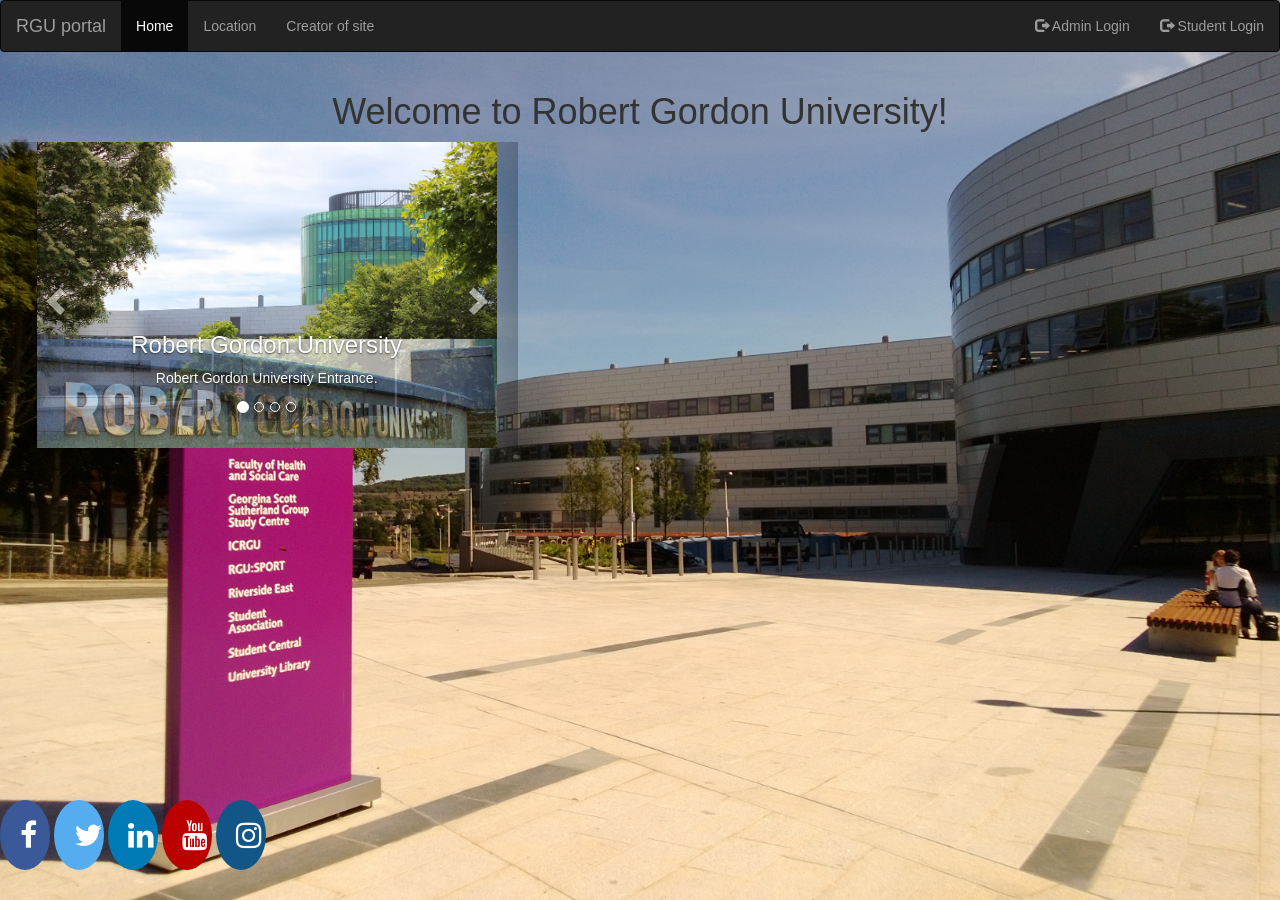
<file: index.html>
<!doctype html>
<html>
<head>
    <meta charset="utf-8">
    <meta name="viewport" content="width=device-width, initial-scale=1">
    <link rel="stylesheet" href="https://maxcdn.bootstrapcdn.com/bootstrap/3.3.7/css/bootstrap.min.css">
    <link rel="stylesheet" href="https://cdnjs.cloudflare.com/ajax/libs/font-awesome/4.7.0/css/font-awesome.min.css">
    <link rel="stylesheet" href="/style.css" type="text/css" />
    <script src="https://ajax.googleapis.com/ajax/libs/jquery/3.2.0/jquery.min.js"></script>
    <script src="https://maxcdn.bootstrapcdn.com/bootstrap/3.3.7/js/bootstrap.min.js"></script>
    <title>Robert Gordon University!</title>
    <style>
        footer {
            position: absolute;
            left: 0;
            bottom: 0;
            height: 100px;
            width: 100%;
            overflow:hidden;
        }
    </style>
</head>

<body background="/assets/Plaza_at_The_Robert_Gordon_University_2.jpg">

<nav class="navbar navbar-inverse">
    <div class="container-fluid">
        <div class="navbar-header">
            <a class="navbar-brand" href="/index.html">RGU portal</a>
        </div>
        <ul class="nav navbar-nav">
            <li class="active"><a href="index.html">Home</a></li>
            <li><a href="misc/where.html">Location</a></li>
            <li><a href="/misc/creator.html">Creator of site</a></li>
        </ul>
        <ul class="nav navbar-nav navbar-right">
            <li><a href="/Login%20System/stulogin.html"><span class="glyphicon glyphicon-log-out"></span> Student Login</a></li>
        </ul>
        <ul class="nav navbar-nav navbar-right">
            <li><a href="/Login%20System/login.php"><span class="glyphicon glyphicon-log-out"></span> Admin Login</a></li>
        </ul>
    </div>
</nav>


<main>
    <div class="container-fluid"> 
        <h1 align="center">Welcome to Robert Gordon University!</h1>
        <div class="row">
            <div class="col-sm-5">
                <div id="myCarousel" class="carousel slide" data-ride="carousel" align="center">
                    <!-- Indicators -->
                    <ol class="carousel-indicators">
                        <li data-target="#myCarousel" data-slide-to="0" class="active"></li>
                        <li data-target="#myCarousel" data-slide-to="1"></li>
                        <li data-target="#myCarousel" data-slide-to="2"></li>
                        <li data-target="#myCarousel" data-slide-to="3"></li>
                    </ol>

                    <!-- Wrapper for slides -->
                    <div class="carousel-inner" role="listbox">

                        <div class="item active">
                            <img src="./assets/rgu.jpg" alt="Chania" width="460" height="345">
                            <div class="carousel-caption">
                                <h3>Robert Gordon University</h3>
                                <p>Robert Gordon University Entrance.</p>
                            </div>
                        </div>

                        <div class="item">
                            <img src="./assets/robert-gordon-university-garthdee-campus-development.jpg" alt="Chania">
                            <div class="carousel-caption">
                                <h3>Robert Gordon University</h3>
                                <p>The university from above.</p>
                            </div>
                        </div>

                        <div class="item">
                            <img src="./assets/rgu%20(1).jpg" alt="Flower">
                            <div class="carousel-caption">
                                <h3>Robert Gordon University</h3>
                                <p>Business School Entrance.</p>
                            </div>
                        </div>

                        <div class="item">
                            <img src="./assets/RGU-Digital-Roadmap-Image-1-700x433.png" alt="Flower" width="460" height="345">
                            <div class="carousel-caption">
                                <h3>Robert Gordon University</h3>
                                <p>Sir Ian Wood Building Entrance.</p>
                            </div>
                        </div>

                    </div>

                    <!-- Left and right controls -->
                    <a class="left carousel-control" href="#myCarousel" role="button" data-slide="prev">
                        <span class="glyphicon glyphicon-chevron-left" aria-hidden="true"></span>
                        <span class="sr-only">Previous</span>
                    </a>
                    <a class="right carousel-control" href="#myCarousel" role="button" data-slide="next">
                        <span class="glyphicon glyphicon-chevron-right" aria-hidden="true"></span>
                        <span class="sr-only">Next</span>
                    </a>
                </div>
            </div>
            <div class="col-sm-3">

            </div>
            <div class="col-sm-4" style="float: right;">
                <iframe src="https://www.google.com/maps/embed?pb=!1m18!1m12!1m3!1d5782.318652556725!2d-2.131814928088829!3d57.12129339130879!2m3!1f0!2f0!3f0!3m2!1i1024!2i768!4f13.1!3m3!1m2!1s0x0%3A0xdb24e81e930d0f3a!2sRobert+Gordon+University+Scott+Sutherland+School+of+Architecture+%26+Built+Environ!5e0!3m2!1sel!2suk!4v1492638238871" width="600" height="450" frameborder="0" style="border:0" allowfullscreen></iframe>
            </div>
        </div>
    </div>
</main>
<footer>

    <a href="https://www.facebook.com/robertgordonuniversity" class="fa fa-facebook"></a>
    <a href="https://twitter.com/RobertGordonUni" class="fa fa-twitter"></a>
    <a href="https://www.linkedin.com/edu/school?id=12660" class="fa fa-linkedin"></a>
    <a href="https://www.youtube.com/user/RobertGordonUni" class="fa fa-youtube"></a>
    <a href="https://www.instagram.com/robertgordonuni/" class="fa fa-instagram"></a>

</footer>
</body>
</html>
</file>
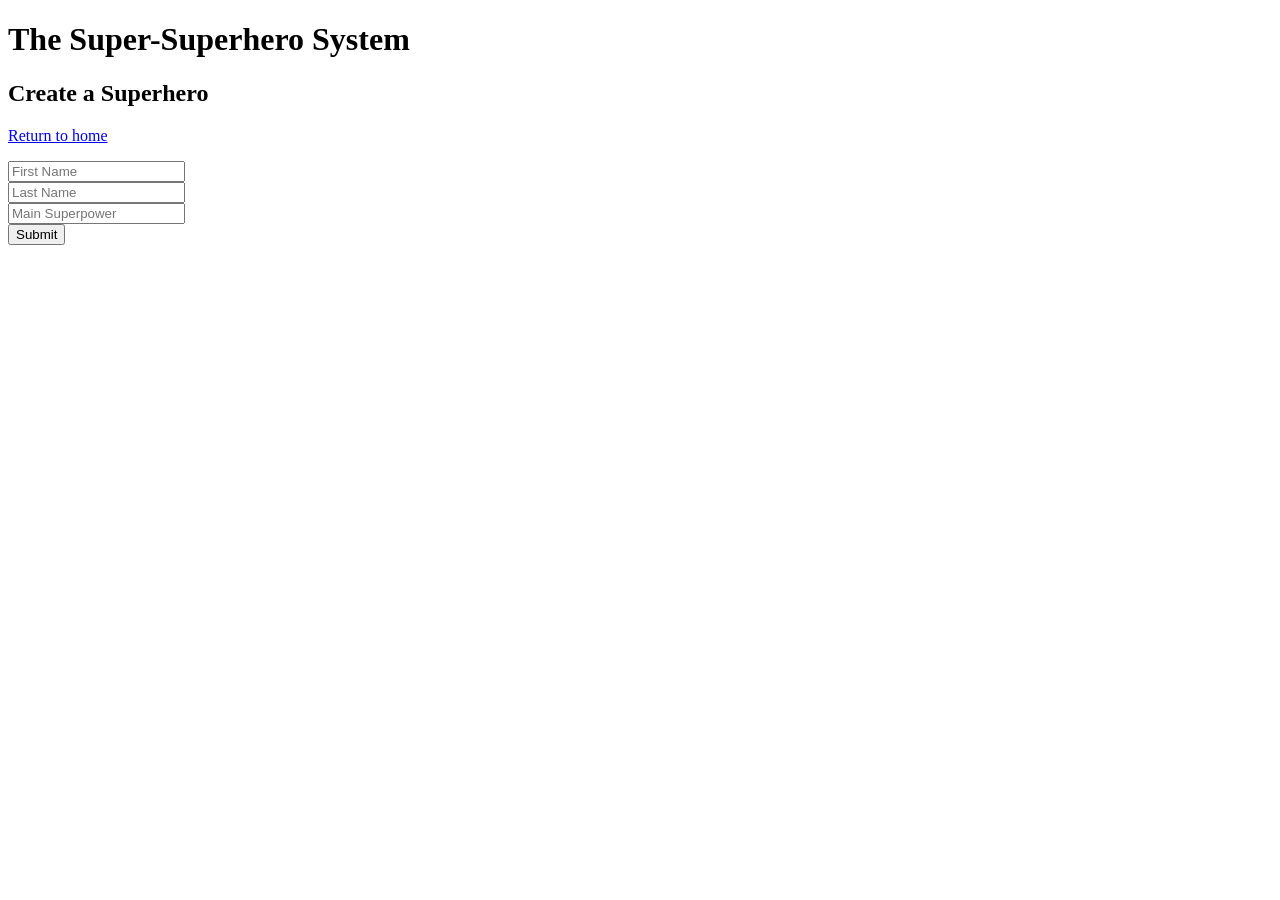
<file: superheroform.html>
<!DOCTYPE html>
<html lang="en">
<head>
    <meta charset="UTF-8">
    <title>Insert Superhero</title>
</head>
<body>
<header>
    <h1>The Super-Superhero System</h1>
    <h2>Create a Superhero</h2>
    <p><a href="index.php">Return to home</a></p>
</header>
<main>
    <form action="insertSuperhero.php" method="post">
        <input type="text" name="firstname" placeholder="First Name"><br>
        <input type="text" name="lastname" placeholder="Last Name"><br>
        <input type="text" name="mainSuperpower" placeholder="Main Superpower"><br>
        <input type="submit" text="Submit">
    </form>
</main>
</body>
</html>
</file>
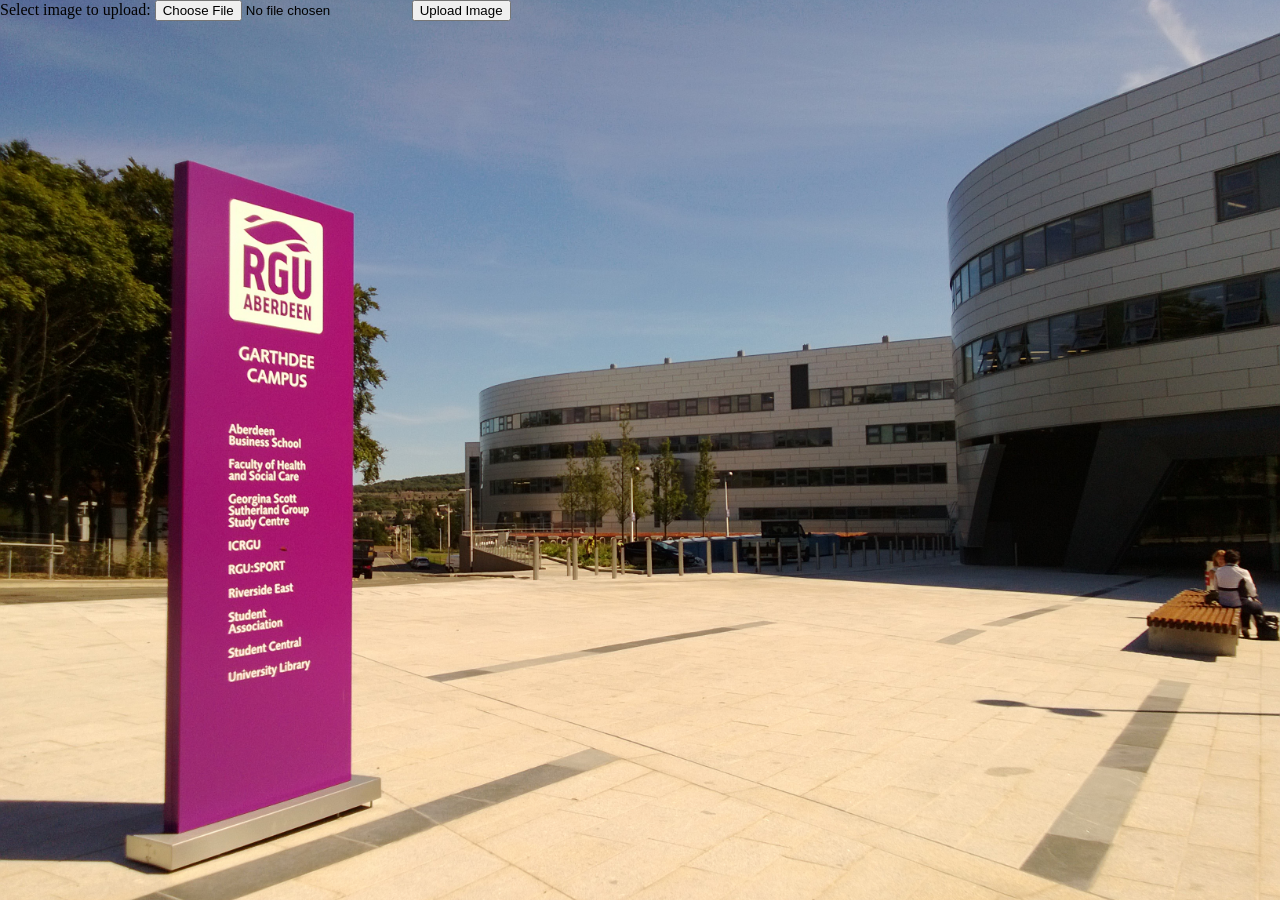
<file: upload.html>
<!DOCTYPE html>
<html>
<head>
    <style>
        body, html {
            height: 100%;
            /* Center and scale the image nicely */
            background-position: center;
            background-repeat: no-repeat;
            background-size: cover;
        }
        body {margin:0;}

        .topnav {
            overflow: hidden;
            background-color: #333;
        }

        .topnav a {
            float: left;
            display: block;
            color: #f2f2f2;
            text-align: center;
            padding: 14px 16px;
            text-decoration: none;
            font-size: 17px;
        }

        .topnav a:hover {
            background-color: #ddd;
            color: black;
        }

        .topnav a.active {
            background-color: rebeccapurple;
            color: white;
        }
    </style>
</head>

<body background="/assets/Plaza_at_The_Robert_Gordon_University_2.jpg">

<form action="upload.php" method="post" enctype="multipart/form-data">
    Select image to upload:
    <input type="file" name="fileToUpload" id="fileToUpload">
    <input type="submit" value="Upload Image" name="submit">
</form>

</body>
</html>
</file>
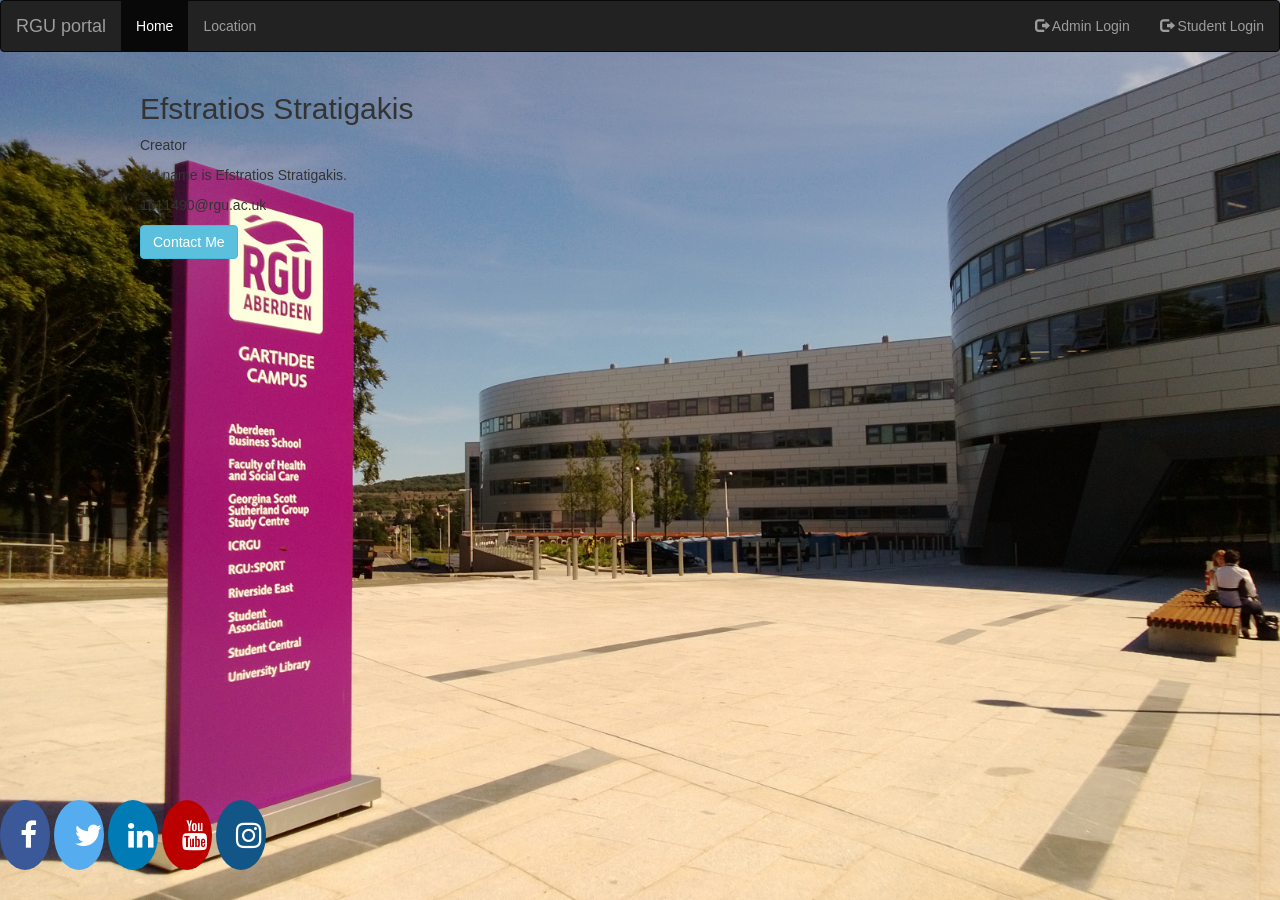
<file: misc/creator.html>
<!doctype html>
<html>
<head>
    <meta charset="utf-8">
    <meta name="viewport" content="width=device-width, initial-scale=1">
    <link rel="stylesheet" href="https://maxcdn.bootstrapcdn.com/bootstrap/3.3.7/css/bootstrap.min.css">
    <link rel="stylesheet" href="https://cdnjs.cloudflare.com/ajax/libs/font-awesome/4.7.0/css/font-awesome.min.css">
    <link rel="stylesheet" href="/style.css" type="text/css" />
    <script src="https://ajax.googleapis.com/ajax/libs/jquery/3.2.0/jquery.min.js"></script>
    <script src="https://maxcdn.bootstrapcdn.com/bootstrap/3.3.7/js/bootstrap.min.js"></script>
    <title>Robert Gordon University!</title>
    <style>
   footer {
            position: absolute;
            left: 0;
            bottom: 0;
            height: 100px;
            width: 100%;
            overflow:hidden;
        }
    </style>
</head>

<body background="/assets/Plaza_at_The_Robert_Gordon_University_2.jpg">

<nav class="navbar navbar-inverse">
    <div class="container-fluid">
        <div class="navbar-header">
            <a class="navbar-brand" href="/index.html">RGU portal</a>
        </div>
        <ul class="nav navbar-nav">
            <li class="active"><a href="/index.html">Home</a></li>
            <li><a href="where.html">Location</a></li>
        </ul>
        <ul class="nav navbar-nav navbar-right">
            <li><a href="/Login%20System/stulogin.html"><span class="glyphicon glyphicon-log-out"></span> Student Login</a></li>
        </ul>
        <ul class="nav navbar-nav navbar-right">
            <li><a href="/Login%20System/login.php"><span class="glyphicon glyphicon-log-out"></span> Admin Login</a></li>
        </ul>
    </div>
</nav>


<main>
    <div class="row" style="float: right">
        <div class="column">
            <div class="card">
                <div class="container">
                    <h2>Efstratios Stratigakis</h2>
                    <p class="title">Creator</p>
                    <p>My name is Efstratios Stratigakis.</p>
                    <p>1611490@rgu.ac.uk</p>
                    <p><a href="mailto:1611490@rgu.ac.uk" class="btn btn-info" role="button">Contact Me</a></p>
                </div>
            </div>
        </div>
    </div>
</main>

<footer>

    <a href="https://www.facebook.com/robertgordonuniversity" class="fa fa-facebook"></a>
    <a href="https://twitter.com/RobertGordonUni" class="fa fa-twitter"></a>
    <a href="https://www.linkedin.com/edu/school?id=12660" class="fa fa-linkedin"></a>
    <a href="https://www.youtube.com/user/RobertGordonUni" class="fa fa-youtube"></a>
    <a href="https://www.instagram.com/robertgordonuni/" class="fa fa-instagram"></a>

</footer>
</body>
</html>
</file>
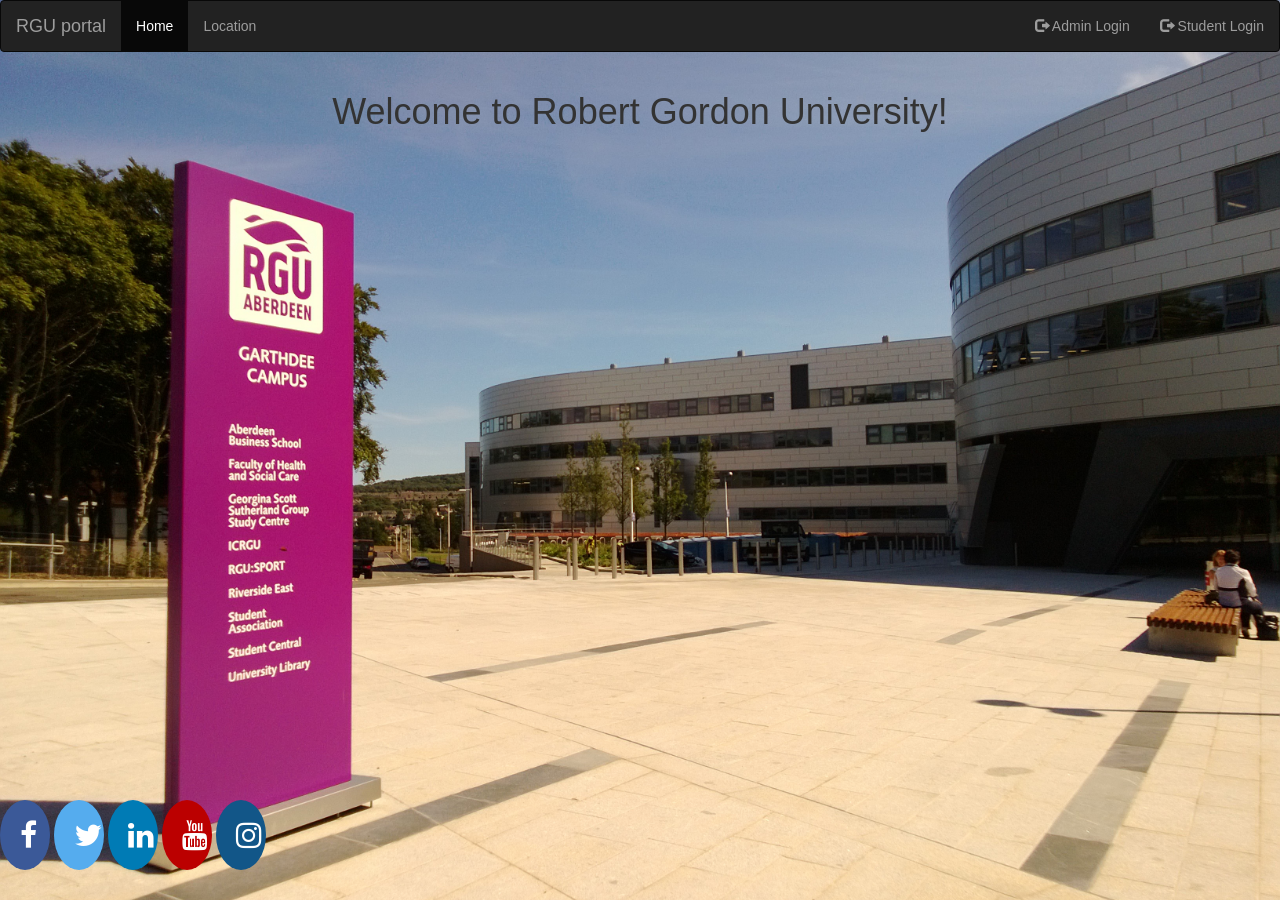
<file: misc/where.html>
<!doctype html>
<html>
<head>
    <meta charset="utf-8">
    <meta name="viewport" content="width=device-width, initial-scale=1">
    <link rel="stylesheet" href="https://maxcdn.bootstrapcdn.com/bootstrap/3.3.7/css/bootstrap.min.css">
    <link rel="stylesheet" href="https://cdnjs.cloudflare.com/ajax/libs/font-awesome/4.7.0/css/font-awesome.min.css">
    <link rel="stylesheet" href="/style.css" type="text/css" />
    <script src="https://ajax.googleapis.com/ajax/libs/jquery/3.2.0/jquery.min.js"></script>
    <script src="https://maxcdn.bootstrapcdn.com/bootstrap/3.3.7/js/bootstrap.min.js"></script>
    <title>Robert Gordon University!</title>
    <style>
        footer {
            position: absolute;
            left: 0;
            bottom: 0;
            height: 100px;
            width: 100%;
            overflow:hidden;
        }
    </style>
</head>

<body background="/assets/Plaza_at_The_Robert_Gordon_University_2.jpg">

<nav class="navbar navbar-inverse">
    <div class="container-fluid">
        <div class="navbar-header">
            <a class="navbar-brand" href="/index.html">RGU portal</a>
        </div>
        <ul class="nav navbar-nav">
            <li class="active"><a href="/index.html">Home</a></li>
            <li><a href="where.html">Location</a></li>
        </ul>
        <ul class="nav navbar-nav navbar-right">
            <li><a href="/Login%20System/stulogin.html"><span class="glyphicon glyphicon-log-out"></span> Student Login</a></li>
        </ul>
        <ul class="nav navbar-nav navbar-right">
            <li><a href="/Login%20System/login.php"><span class="glyphicon glyphicon-log-out"></span> Admin Login</a></li>
        </ul>
    </div>
</nav>


<main>
    <div class="container-fluid">
        <h1 align="center">Welcome to Robert Gordon University!</h1>
        <div class="row">
            <div class="col-sm-5" style="float: left">
                <iframe src="https://www.google.com/maps/embed?pb=!1m18!1m12!1m3!1d5782.318652556725!2d-2.131814928088829!3d57.12129339130879!2m3!1f0!2f0!3f0!3m2!1i1024!2i768!4f13.1!3m3!1m2!1s0x0%3A0xdb24e81e930d0f3a!2sRobert+Gordon+University+Scott+Sutherland+School+of+Architecture+%26+Built+Environ!5e0!3m2!1sel!2suk!4v1492638238871" width="600" height="450" frameborder="0" style="border:0" allowfullscreen></iframe>
            <div class="col-sm-3">

            </div>
            <div class="col-sm-4" style="float: right;">

            </div>
        </div>
    </div>
    </div>
</main>
<footer>

    <a href="https://www.facebook.com/robertgordonuniversity" class="fa fa-facebook"></a>
    <a href="https://twitter.com/RobertGordonUni" class="fa fa-twitter"></a>
    <a href="https://www.linkedin.com/edu/school?id=12660" class="fa fa-linkedin"></a>
    <a href="https://www.youtube.com/user/RobertGordonUni" class="fa fa-youtube"></a>
    <a href="https://www.instagram.com/robertgordonuni/" class="fa fa-instagram"></a>

</footer>
</body>
</html>
</file>
<file: style.css>
body, html {
    height: 100%;
    /* Center and scale the image nicely */
    background-position: center;
    background-repeat: no-repeat;
    background-size: cover;
    margin:0;
}
form {
    margin-left: 170px;
    border-radius: 5px;
    background-color: white;
    padding: 40px;
    width: auto;
    height: auto;
}
.topnav {
    overflow: hidden;
    background-color: #333;
}

.topnav a {
    float: left;
    display: block;
    color: #f2f2f2;
    text-align: center;
    padding: 14px 16px;
    text-decoration: none;
    font-size: 17px;
}

.topnav a:hover {
    background-color: #ddd;
    color: black;
}

.topnav a.active {
    background-color: rebeccapurple;
    color: white;
}
.fa {
    padding: 20px;
    font-size: 30px;
    width: 50px;
    text-align: center;
    text-decoration: none;
    border-radius: 50%;
}

.fa:hover {
    opacity: 0.7;
}

.fa-facebook {
    background: #3B5998;
    color: white;
}

.fa-twitter {
    background: #55ACEE;
    color: white;
}

.fa-google {
    background: #dd4b39;
    color: white;
}

.fa-linkedin {
    background: #007bb5;
    color: white;
}

.fa-youtube {
    background: #bb0000;
    color: white;
}

.fa-instagram {
    background: #125688;
    color: white;
}
.fa-reddit {
    background: #ff5700;
    color: white;
}

.fa-rss {
    background: #ff6600;
    color: white;
}
title{
    text-align: center;
    color: #017572;
}
footer {
    position: absolute;
    left: 0;
    bottom: 0;
    height: 100px;
    width: 100%;
    overflow:hidden;
}
</file>
